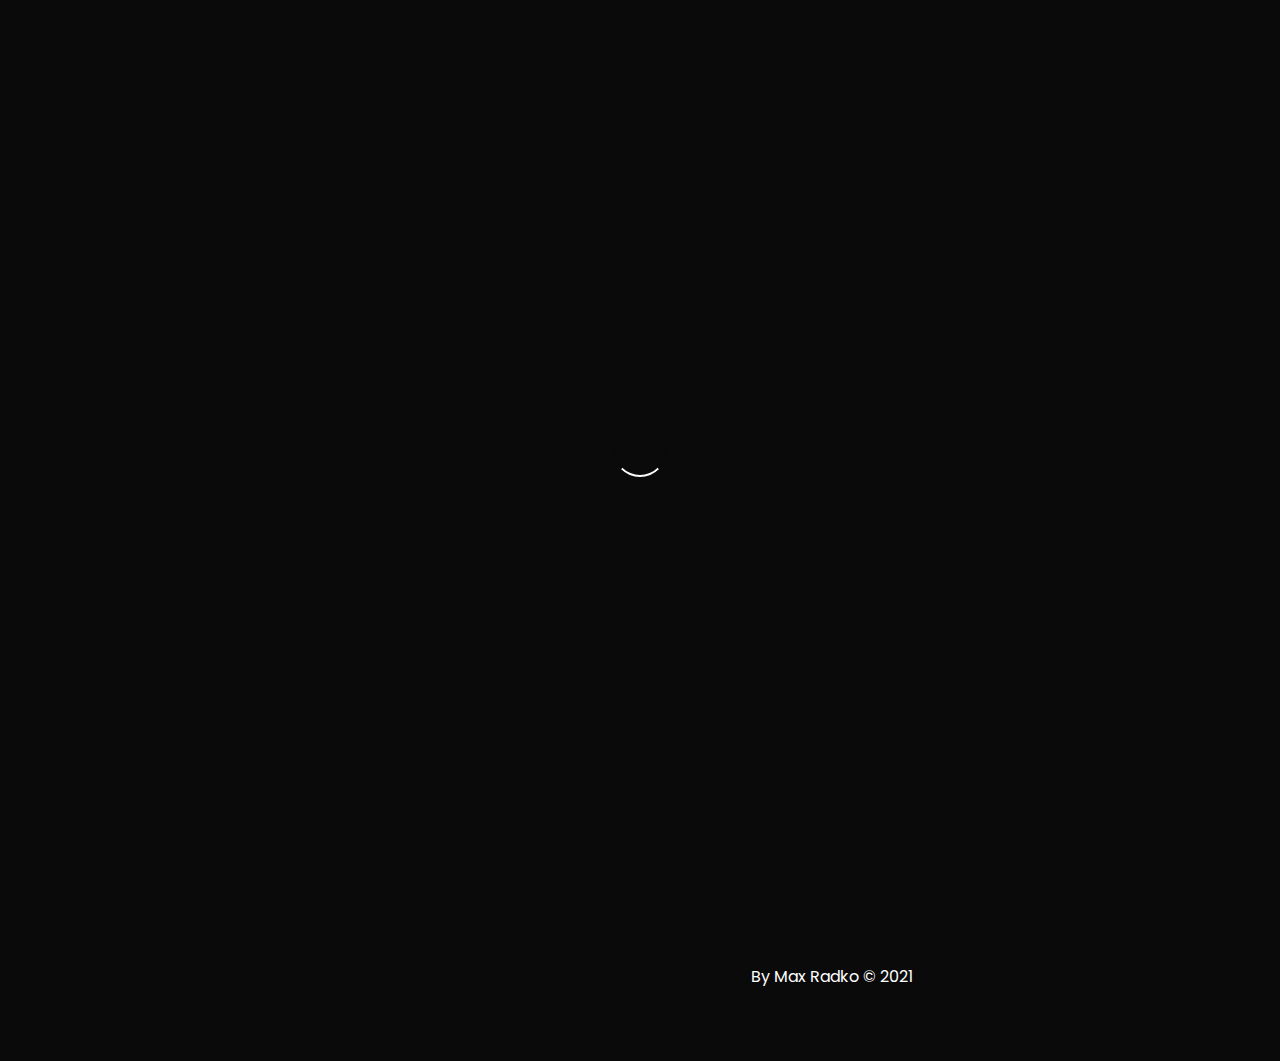
<file: Git Portfolio/index.html>
<!DOCTYPE html><html lang="en"><head>
    <meta charset="UTF-8">
    <meta name="viewport" content="width=device-width, initial-scale=1.0">
    <meta http-equiv="X-UA-Compatible" content="ie=edge">
    <title>Radko Max GitHub</title>
    <meta name='description' content='Radko Max GitHub portfolio'>
    <link rel="stylesheet" href="https://cdnjs.cloudflare.com/ajax/libs/animate.css/3.7.0/animate.min.css">
    <link rel="stylesheet" href="https://use.fontawesome.com/releases/v5.7.1/css/all.css" integrity="sha384-fnmOCqbTlWIlj8LyTjo7mOUStjsKC4pOpQbqyi7RrhN7udi9RwhKkMHpvLbHG9Sr" crossorigin="anonymous">
   <script src="https://code.jquery.com/jquery-3.6.0.min.js" integrity="sha256-/xUj+3OJU5yExlq6GSYGSHk7tPXikynS7ogEvDej/m4=" crossorigin="anonymous"></script>
    <link rel="stylesheet" href="index.css">
  <link rel="icon" href="https://avatars.githubusercontent.com/u/68424156?v=4" type="image/png"></head>

  <body>
    <div id="loading">
      <div id="spinner"></div>
    </div>
    <div id="profile">
      <div class="wrapper">
          <div id="profile_img" style="background: url(https://avatars.githubusercontent.com/u/68424156?v=4) center;"></div>
      <span>Max.</span>
      </div>
    
      <div id="username">
        
        <a class="social__icon" href="https://github.com/radwebmax" target="_blank">
          <i class="fab fa-github"></i>
        </a>
        <a class="social__icon" href="https://www.instagram.com/radko.max/" target="_blank">
          <i class="fab fa-instagram"></i>
        </a>
        <a class="social__icon" href="https://telegram.me/radko_max" target="_blank">
          <i class="fab fa-telegram-plane"></i>
        </a>
        <a class="social__icon" href="https://www.linkedin.com/in/max-radko-919a73227/" target="_blank">
          <i class="fab fa-linkedin"></i>
        </a>
        <a class="social__icon" href="mailto:@radwebmax@gmail.com"><i class="far fa-envelope"></i></a>
      </div>
      <div id="userbio" style="display: none;">undefined</div>
      <div id="about">
                <span style="display:none;"><i class="fas fa-users"></i> &nbsp; null</span>
                <span style="display:none;"><i class="fas fa-envelope"></i> &nbsp; null</span>
                <span style="display:none;"><i class="fas fa-link"></i> &nbsp; <a href=""></a></span>
                <span style="display:none;"><i class="fas fa-map-marker-alt"></i> &nbsp;&nbsp; null</span>
                <span style="display:none;"><i class="fas fa-user-tie"></i> &nbsp;&nbsp; Available for hire</span>
                <div class="socials">
                <span style="display:none !important;"><a href="https://www.twitter.com/null" target="_blank" class="socials"><i class="fab fa-twitter"></i></a></span>
                <span style="display:none !important;"><a href="https://www.dribbble.com/null" target="_blank" class="socials"><i class="fab fa-dribbble"></i></a></span>
                <span style="display:none !important;"><a href="https://www.linkedin.com/in/null/" target="_blank" class="socials"><i class="fab fa-linkedin-in"></i></a></span>
                <span style="display:none !important;"><a href="https://www.medium.com/@null/" target="_blank" class="socials"><i class="fab fa-medium-m"></i></a></span>
                </div>
                </div>
    </div>
    <div id="display">
      <div id="work">
        <h1>Git.</h1>
        <div class="projects" id="work_section"></div>
      </div>
      <div id="blog_section">
        <h1>Some work.</h1>
        <ul id="works"> 
          <li><a class='section_title' href="https://vitalgym.co/" target="_blank">Vitalgym.co</a></li>       
          <li><a class='section_title' href="https://urbanhome.co/" target="_blank">Urbanhome.co</a></li>
          <li><a class='section_title' href="https://www.nectarsleep.co.uk/" target="_blank">Nectarsleep.co.uk</a></li>
          <li><a class='section_title' href="https://santatrees.co.uk/" target="_blank">Santatrees.co.uk</a></li>
          <li><a class='section_title' href="https://sokolov.eu/" target="_blank">Sokolov.eu</a></li>
          <li><a class='section_title' href=" https://shop.filippoloreti.com/" target="_blank">Filippoloreti.com</a></li>
          <li><a class='section_title' href="https://www.thebrandsunday.com/" target="_blank">Thebrandsunday.com</a></li>
          <li><a class='section_title' href="https://eu.perifit.co/" target="_blank">Perifit.co</a></li>
          <li><a class='section_title' href="https://shop.urbanista.com/" target="_blank">Urbanista.com</a></li>
          <li><a class='section_title' href="https://dreamerdesigns.com/" target="_blank">Dreamerdesigns.com</a></li>
        </ul>
      </div>
      <div id="footer">
        By Max Radko &copy; 2021
      </div>
    </div>
    <script type="text/javascript">
      setTimeout(function() {
        document.getElementById("loading").classList.add("animated");
        document.getElementById("loading").classList.add("fadeOut");
        setTimeout(function() {
          document.getElementById("loading").classList.remove("animated");
          document.getElementById("loading").classList.remove("fadeOut");
          document.getElementById("loading").style.display = "none";
        }, 800);
      }, 1500);
    </script>

<script>
  //GitHub api call to get all repos
  $.ajax({
      type: "GET",
      url: "https://api.github.com/users/radwebmax/repos",
      dataType: "json",
      success: function(result) {
          for(var i in result ) {
              $("#work_section").append(
                    `<a href=${result[i].html_url} target='_blank'>
                <section>
                  <div class="section_title">${result[i].full_name.replace('radwebmax/', '')}</div>
                  <div class="about_section">
                  <span style="display:none;">undefined</span>
                  </div>
                  <div class="bottom_section">
                      <span style="display:inline-block;"><i class="fas fa-code"></i>&nbsp; ${result[i].language}</span>
                      <span><i class="fas fa-star"></i>&nbsp; ${result[i].stargazers_count}</span>
                      <span><i class="fas fa-code-branch"></i>&nbsp; ${result[i].forks}</span>
                  </div>
                </section>
              </a>`
              );
              
          }
      }
  });
</script>
</body></html>
</file>
<file: Git Portfolio/index.css>
@import url("https://fonts.googleapis.com/css?family=Poppins");
@import url("https://fonts.googleapis.com/css?family=Questrial");

body {
  margin: 0%;
  padding: 0%;
  width: 100vw;
  background: var(--bg-color);
  color: var(--text-color);
  max-width: 100vw;
  overflow-x: hidden;
  align-items: center;
  font-family: "Poppins", sans-serif;
}

#loading {
  width: 100vw;
  height: 100vh;
  position: fixed;
  background: var(--bg-color);
  z-index: 999;
  display: flex;
  justify-content: center;
  flex-direction: column;
  align-items: center;
  top: 0;
  bottom: 0;
  left: 0;
  right: 0;
}

#spinner {
  animation: rotate 0.5s infinite linear;
  width: 50px;
  height: 50px;
  border: 2px solid var(--bg-color);
  border-bottom: 2px solid var(--text-color);
  border-radius: 50%;
  margin: 0;
}

@keyframes rotate {
  0% {
    transform: rotate(0deg);
  }

  100% {
    transform: rotate(360deg);
  }
}

#profile {
  width: 24vw;
  padding: 4vh 3vw;
  height: 92vh;
  display: flex;
  flex-direction: column;
  justify-content: center;
  text-align: left;
  background: var(--background-image) center center;
  background-size: cover !important;
  background-repeat: no-repeat;
  position: fixed;
  color: #fff !important;
}

#display {
  width: 64vw;
  padding: 4vh 3vw;
  height: 92vh;
  display: inline-block;
  padding-left: 33vw;
}

#display h1 {
  font-size: 50px;
  color: var(--text-color);
  font-weight: bold;
  font-family: "Questrial", sans-serif;
}

.emoji {
  width: 18px;
  height: 18px;
}

#profile_img_blog {
  border-radius: 50%;
  width: 90px;
  height: 90px;
  background-size: cover !important;
  background-repeat: no-repeat;
}

#username_blog {
  font-size: 18px;
  color: var(--text-color);
  font-family: "Poppins", sans-serif;
  font-weight: bold;
}

#username_blog span {
  font-size: 24px;
  font-family: "Questrial", sans-serif !important;
}

#username_blog b {
  font-size: 12px;
  font-family: "Poppins", sans-serif;
  font-weight: bold;
}

#blog-display {
  width: 60vw;
  margin: 0px 20vw;
  text-align: left;
  margin-top: 3vh;
  z-index: 1;
}

#profile_blog {
  width: 60vw;
  margin: 0px 20vw;
  margin-top: 34vh;
  text-align: left;
  z-index: 1;
}

#background_overlay {
  width: 100vw;
  height: 55vh;
  position: absolute;
  z-index: -1;
  top: 0;
  left: 0;
}

#background {
  width: 100vw;
  height: 55vh;
  background-size: cover !important;
  background-repeat: no-repeat !important;
  position: absolute;
  z-index: -2;
  top: 0;
  left: 0;
}

#blog-display h1 {
  font-size: 50px;
  color: var(--text-color);
  font-weight: bold;
  font-family: "Questrial", sans-serif;
}

#blog-display h2 {
  color: var(--blog-gray-color);
}

#blog-display {
  padding: 1vh 0px;
  font-family: "Questrial", sans-serif;
}

#blog p {
  font-size: 17px;
  line-height: 25px;
  word-spacing: 1.2px;
  margin: 5vh 0px;
}

#blog p span {
  padding: 2px 4px;
  background: var(--text-color);
  color: var(--bg-color) !important;
}

#blog img {
  width: 100%;
  margin: 2vh 0px;
  border-radius: 5px;
  border: 1px solid rgb(0, 0, 0, 0.08);
}

#header {
  width: 63vw;
  text-align: right;
  padding: 3vh 0px;
  position: absolute;
}

#header a {
  color: var(--text-color);
  text-decoration: none;
  margin-left: 4vw;
  font-weight: bold;
}

#footer_blog {
  width: 90vw;
  padding: 8vh 5vw;
  text-align: center;
}

#footer_blog a {
  color: var(--text-color) !important;
  text-decoration: none;
  font-family: "Questrial", sans-serif;
  font-weight: bold;
}

#footer {
  width: 100%;
  padding: 8vh 0px;
  text-align: center;
}

#footer a {
  color: var(--text-color) !important;
  text-decoration: none;
  font-family: "Questrial", sans-serif;
  font-weight: bold;
}

#profile_img {
  width: 180px;
  height: 180px;
  min-width: 180px;
  min-height: 180px;
  max-width: 180px;
  max-height: 180px;
  border-radius: 5px;
  background-size: cover !important;
  background-repeat: no-repeat !important;
}

#profile div {
  font-weight: bold;
  margin: 1.5vh 0px;
}

#username {
  font-size: 18px;
  font-weight: bold;
}

#username span {
  font-size: 24px;
}

#userbio {
  font-size: 26px;
  font-family: "Questrial", sans-serif;
  width: 100%;
}

#about {
  font-size: 18px;
  font-family: "Questrial", sans-serif;
}

#about a,
#username a {
  color: #fff !important;
  text-decoration: none;
  font-weight: bold;
}

#about a:hover {
  text-decoration: underline;
}

#about span {
  margin: 1vh 0px;
  display: block;
}

#about span i {
  font-size: 16px;
}

#work {
  margin: 2vh 0px;
  padding: 4vh 0px !important;
}

#forks {
  margin: 2vh 0px;
  padding: 4vh 0px !important;
}

.projects {
  margin-left: -15px;
  /* align section w/ heading above */
}

.projects a {
  /* 30px is the gutter size in magic grid */
  width: calc(49% - 30px);
  /* 49% avoids a weird single column on some wide screens */
  display: flex;
  text-decoration: none;
}

.projects section {
  width: 100%;
  padding: 2.5vh 5%;
  margin: 1vh .65vw;
  display: inline-block;
  border-radius: 5px;
  color: var(--text-color);
  border: 1px solid rgb(0, 0, 0, 0.08);
  box-shadow: 0px 0px 0px rgb(0, 0, 0, 0);
  transition: 0.4s ease-in-out;
  transform: scale(1);
}

.projects section:hover {
  cursor: pointer;
  border: 1px solid rgb(0, 0, 0, 0);
  box-shadow: 0px 15px 35px rgb(0, 0, 0, 0.06);
  transform: scale(1.03);
}

.section_title {
  font-size: 24px;
  font-weight: bold;
  margin: 1vh 0px;
  padding: 0px 1px;
  word-wrap: break-word;
  color: white;
  text-decoration: none;
}
a.section_title{
  margin-bottom: 10px;
  display: block;
}
.section_title:hover{
  color: rgba(255, 255, 255, 0.897);
}

.about_section {
  font-size: 18px;
  font-family: "Questrial", sans-serif;
  margin: 2vh 0px;
  font-weight: bold;
  word-wrap: break-word;
}

.bottom_section {
  margin: 1vh 0px;
  font-size: 14px;
  word-wrap: break-word;
}

.bottom_section span {
  margin-right: 20px;
  font-weight: bold;
}

.bottom_section span i {
  font-size: 15px;
}

.socials {
  color: #fff;
  text-decoration: none;
  margin: 3vh 0px !important;
}

.socials span {
  display: inline-block !important;
  margin-right: 2vw !important;
  font-weight: normal !important;
}

.socials span a {
  font-weight: normal !important;
}

#blog_section {
  margin: 2vh 0px;
  padding: 2vh 0px !important;
}

#blogs {
  columns: 2;
}

#blog_title {
  font-size: 50px;
}

#blog_sub_title {
  font-size: 36px;
  margin-top: -2vh;
}

#blogs section {
  width: 100%;
  display: inline-block;
  border-radius: 5px;
  color: var(--text-color);
  border: 1px solid rgb(0, 0, 0, 0.04);
  box-shadow: 0px 0px 0px rgb(0, 0, 0, 0);
  transition: 0.4s ease-in-out;
  transform: scale(1);
  padding: 0px;
  margin: 2vh 0px;
}

#blogs section img {
  width: 100%;
  border-radius: 5px 5px 0px 0px;
}

.blog_container {
  padding: 2.5vh 5%;
}

#blogs section:hover {
  cursor: pointer;
  border: 1px solid rgb(0, 0, 0, 0);
  box-shadow: 0px 15px 35px rgb(0, 0, 0, 0.06);
  transform: scale(1.03);
}

.go_back {
  position: absolute;
  color: var(--text-color);
  font-size: 26px;
  margin-left: 5vw;
  margin-top: 4vh;
}

::selection {
  color: var(--bg-color);
  background: var(--text-color);
}
a.social__icon {
    font-size: 48px;
    display: block;
    margin-right: 5px;
}
.wrapper {
    display: flex;
    align-items: center;
    font-size: 35px;
}
.wrapper span {
    margin-left: 30px;
}
@media (max-width: 800px) {
  #profile {
    width: 90vw;
    padding: 4vh 5vw;
    height: 60vh;
    text-align: center;
    position: relative;
  }

  #display {
    width: 90vw;
    padding: 4vh 5vw;
    height: auto;
    display: inline-block;
    padding-left: 5vw;
  }

  #profile_img {
    width: 120px;
    height: 120px;
    min-width: 120px;
    min-height: 120px;
    max-width: 120px;
    max-height: 120px;
    margin: 0px auto !important;
  }

  #work {
    margin: 0px;
    padding: 0!important;
  }

  .projects {
    margin-left: 0;
    /* remove neg margin to align w/ header */
  }

  .projects a {
    width: 100%;
  }

  .projects section {
    width: 88%;
    margin: 1vh 0px;
  }

  #blogs {
    columns: 1;
  }

  #blogs section {
    width: 98%;
  }

  #blog_section {
    margin: 0px;
  }

  #blog-display {
    width: 90vw;
    margin: 0px 5vw;
    text-align: left;
    margin-top: 0vh;
    z-index: 1;
  }

  #blog_title {
    font-size: 32px !important;
  }

  #blog_sub_title {
    font-size: 24px;
    margin-top: -1vh;
  }

  #profile_blog {
    width: 90vw;
    margin: 0px 5vw;
    margin-top: 36vh;
    text-align: left;
    z-index: 1;
  }

  #profile_img_blog {
    width: 65px;
    height: 65px;
  }

  .go_back {
    position: relative;
    color: var(--text-color);
    font-size: 26px;
    margin-left: 5vw;
    top: 5vh;
  }

  #blog img {
    margin: 1vh 0px !important;
  }

  #blog p {
    margin: 2vh 0px;
  }
  .wrapper {
    flex-direction: column;
  }
  .wrapper span {
    margin-left: 0;
  }
  #username {
    display: flex;
    justify-content: space-between;
  }
  #about{
    display: none;
  }
}

::-webkit-scrollbar {
  width: 5px;
  height: 5px;
}

::-webkit-scrollbar-track {
  background: var(--bg-color);
}

::-webkit-scrollbar-thumb {
  background: var(--text-color);
}
:root {
  --bg-color: rgb(10, 10, 10);
  --text-color: #fff;
  --blog-gray-color: rgb(180, 180, 180);
  --background-image: linear-gradient(
      90deg,
      rgba(10, 10, 10, 0.3),
      rgb(10, 10, 10, 1)
    ),
    url("https://wallpaperaccess.com/full/3287315.jpg");
  --background-background: linear-gradient(
      0deg,
      rgba(10, 10, 10, 1),
      rgba(10, 10, 10, 0.6)
    ),
    url("https://wallpaperaccess.com/full/3287315.jpgs") center center fixed;
  --height: 50vh;
}

#display h1 {
  -webkit-background-clip: text;
  background-clip: text;
  -webkit-text-fill-color: #fff;
}

#blog-display h1 {
  -webkit-background-clip: text;
  background-clip: text;
  -webkit-text-fill-color: #fff;
}

.projects section {
  background: rgb(20, 20, 20);
}

#blog_section section {
  background: rgb(20, 20, 20);
}

@media (max-width: 800px) {
  :root {
    --background-image: linear-gradient(
        0deg,
        rgba(10, 10, 10, 1),
        rgba(10, 10, 10, 0)
      ),
      url("https://wallpaperaccess.com/full/5651990.jpg") !important;
  }
}
#work_section {
    display: flex;
    flex-wrap: wrap;
}
</file>
